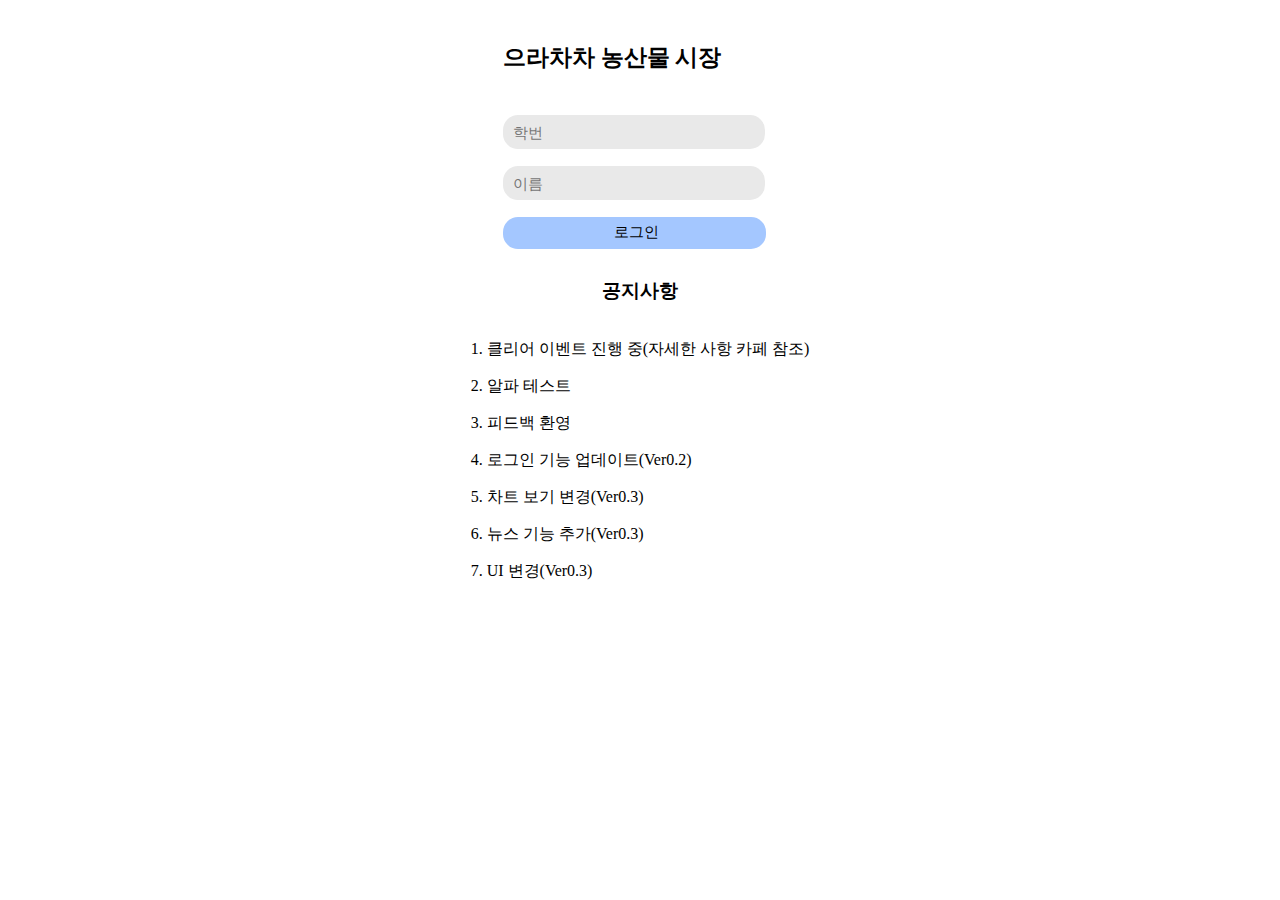
<file: Client/index.html>
<!DOCTYPE html>
<html lang="ko">
<head>
    <meta charset="UTF-8">
    <meta name="viewport" content="width=device-width, initial-scale=1.0">
    <title>Login</title>
    <link rel="stylesheet" href="loginstyle.css">
    <style>
        /* 공지사항 섹션 스타일 */
        #noticeSection {
            text-align: center; /* 텍스트 가운데 정렬 */
            margin-top: 20px;
        }

        #notices {
            display: inline-block; /* 콘텐츠 너비만큼만 차지 */
            text-align: left; /* 공지사항 목록 왼쪽 정렬 */
        }
    </style>
</head>
<body>
    <form id="loginForm"> <!-- id 추가 -->
        <table>
            <tr>
                <td><h2>으라차차 농산물 시장</h2></td>
            </tr>
            <tr>
                <td><input type="text" placeholder="학번" name="학번" id="studentId" required></td>
            </tr>
            <tr>
                <td><input type="text" placeholder="이름" name="이름" id="studentName" required></td>
            </tr>
            <tr>
                <td><input type="submit" value="로그인" class="btn"></td> 
            </tr>
        </table>
    </form>

    <!-- 공지사항 섹션 -->
    <section id="noticeSection">
        <h3>공지사항</h3>
        <div id="notices">
            <p>현재 공지사항이 없습니다.</p>
        </div>
    </section>

    <script src="login.js"></script>
    <script>
        function loadNotices() {
            const notices = [
                "클리어 이벤트 진행 중(자세한 사항 카페 참조)",
                "알파 테스트",
                "피드백 환영",
                "로그인 기능 업데이트(Ver0.2)",
                "차트 보기 변경(Ver0.3)",
                "뉴스 기능 추가(Ver0.3)",
                "UI 변경(Ver0.3)"
            ];

            const noticeDiv = document.getElementById("notices");
            noticeDiv.innerHTML = "";

            notices.forEach((notice, index) => {
                const p = document.createElement("p");
                p.textContent = `${index + 1}. ${notice}`;
                noticeDiv.appendChild(p);
            });
        }

        window.onload = function() {
            loadNotices();
            document.getElementById("loginForm").addEventListener("submit", handleLogin); // 이벤트 리스너 추가
        };
    </script>
</body>
</html>
</file>
<file: Client/loginstyle.css>
table {
    width: 280px;
    height: 250px;
    margin: auto;
    font-size: 15px;
}
input[type="text"], input[type="password"] {
    width: 250px;
    height: 32px;
    font-size: 15px;
    border: 0;
    border-radius: 15px;
    outline: none;
    padding-left: 10px;
    background-color: rgb(233,233,233);
}
.btn {
    width: 263px;
    height: 32px;
    font-size: 15px;
    border: 0;
    border-radius: 15px;
    outline: none;
    padding-left: 10px;
    background-color: rgb(164, 199, 255);
}
.btn:active {
    width: 263px;
    height: 32px;
    font-size: 15px;
    border: 0;
    border-radius: 15px;
    outline: none;
    padding-left: 10px;
    background-color: rgb(61, 135, 255);
}
</file>
